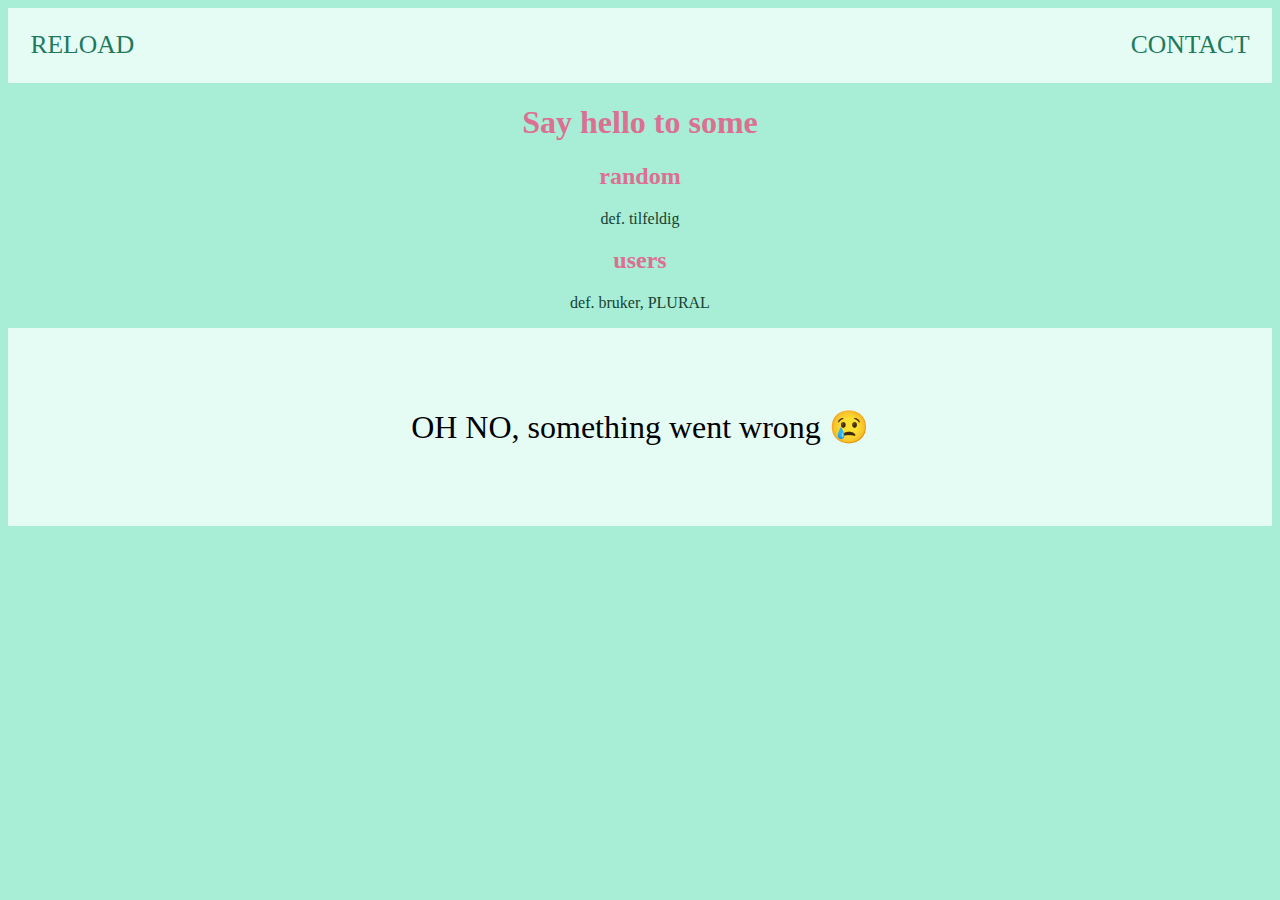
<file: index.html>
<!DOCTYPE html>
<html lang="en">

<head>
    <meta charset="UTF-8">
    <link href="css/style.css" rel="stylesheet">
    <meta http-equiv="X-UA-Compatible" content="IE=edge">
    <meta name="viewport" content="width=device-width, initial-scale=1.0">
    <title>Document</title>
</head>

<body>
    <header>
        <nav>
            <a href="index.html">reload</a>
            <a href="contact.html" class="contact-link">contact</a>

        </nav>
    </header>
    <main>

        <h1>Say hello to some</h1>
        <h2>random</h2>
        <p>def. tilfeldig</p>
        <h2>users</h2>
        <p>def. bruker, PLURAL</p>


        <div class="content-container">

        </div>


    </main>
    <footer>

    </footer>









    <script src="js/script.js"></script>
</body>

</html>
</file>
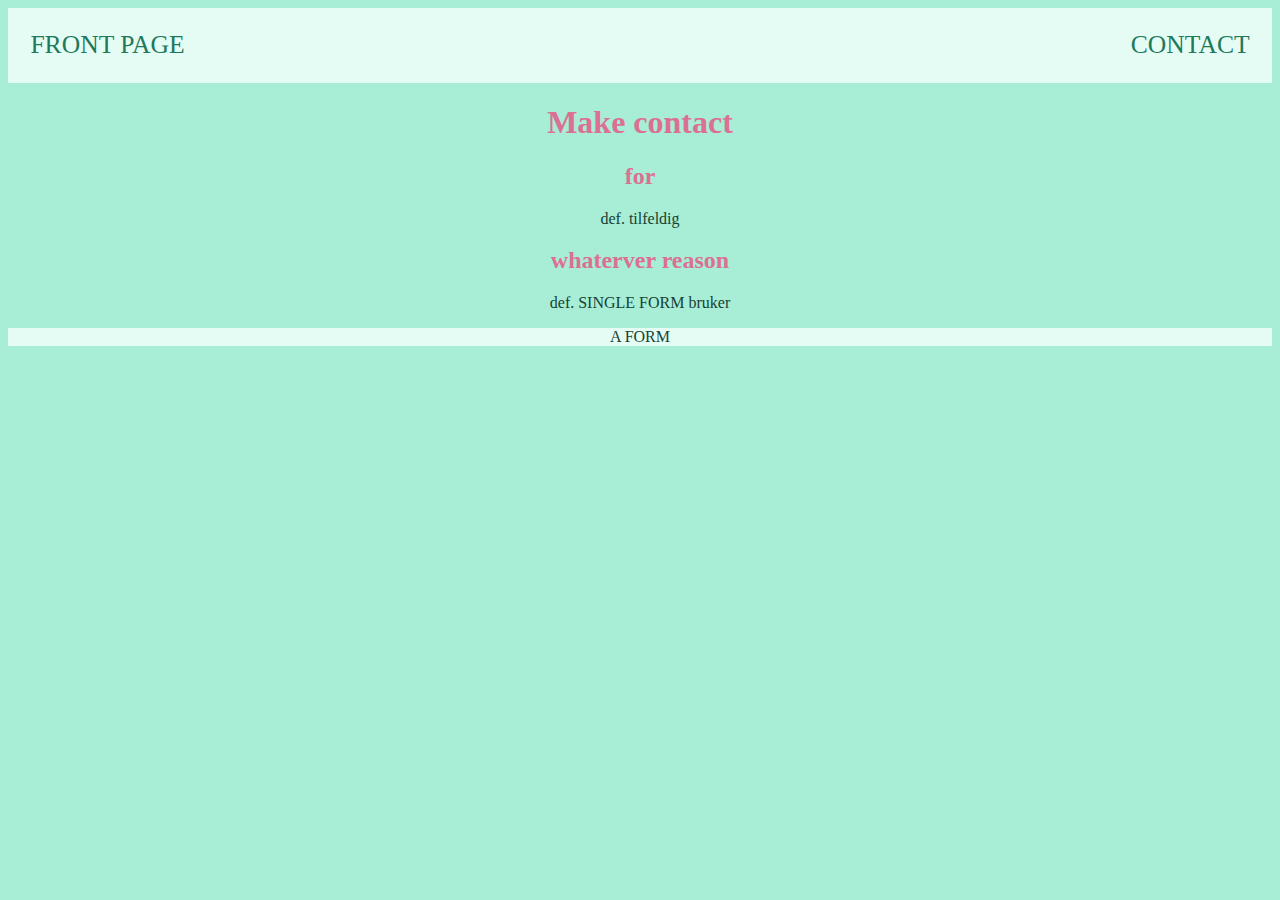
<file: contact.html>
<!DOCTYPE html>
<html lang="en">
<head>
    <meta charset="UTF-8">
    <link href="css/style.css" rel="stylesheet">
    <meta http-equiv="X-UA-Compatible" content="IE=edge">
    <meta name="viewport" content="width=device-width, initial-scale=1.0">
    <title>CONTACT</title>
</head>
<body>
    <header>
        <nav>
            <a href="index.html">front page</a>
            <a href="contact.html" class="contact-link">contact</a>

        </nav>
    </header>
    <main>

        <h1>Make contact</h1>
        <h2>for</h2>
        <p>def. tilfeldig</p>
        <h2>whaterver reason</h2>
        <p>def. SINGLE FORM bruker</p>


        <div> A FORM</div>



        </div>


    </main>
    <footer>

    </footer>









    <script src="js/script.js"></script>
</body>

</html>
</file>
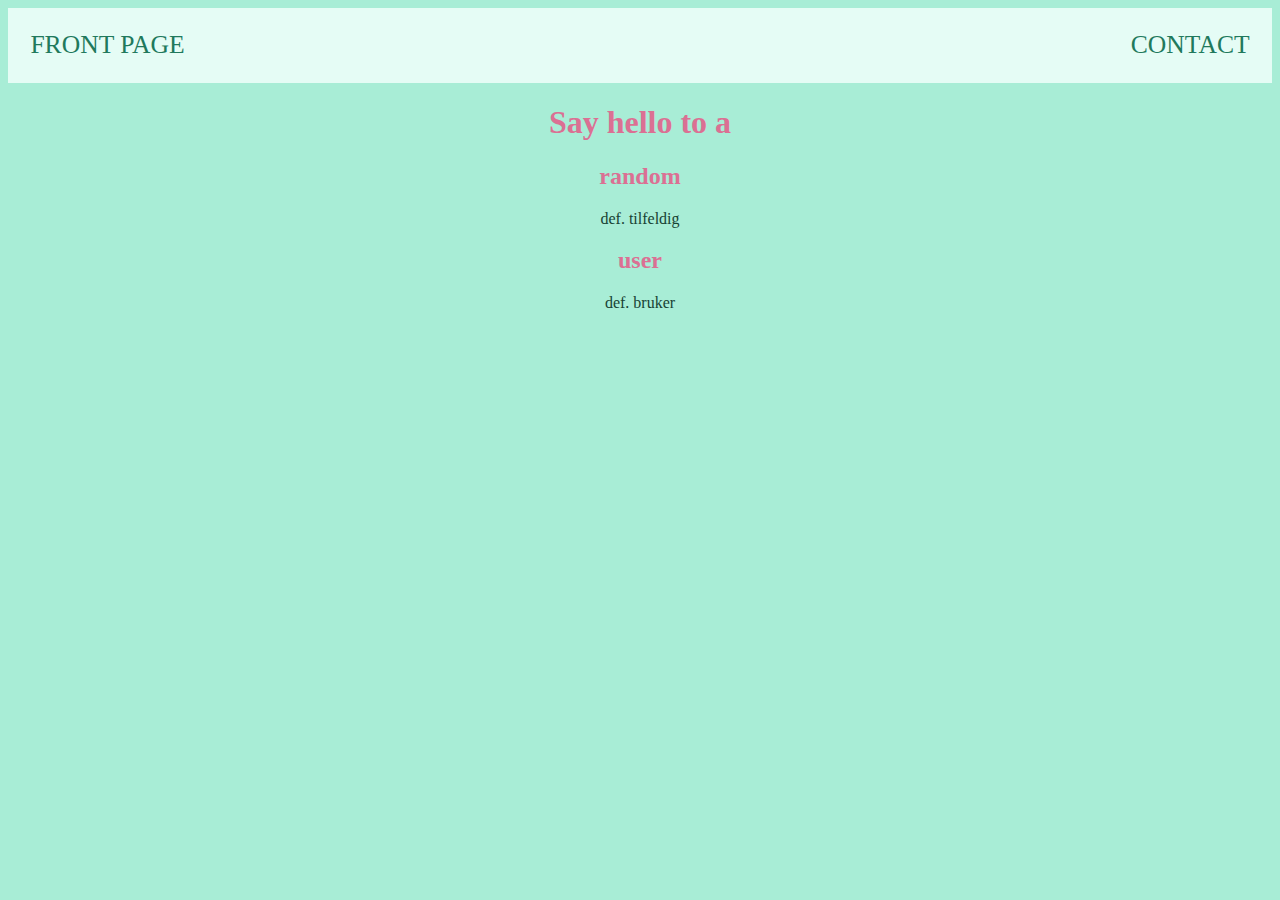
<file: details.html>
<!DOCTYPE html>
<html lang="en">

<head>
    <meta charset="UTF-8">
    <link href="css/style.css" rel="stylesheet">
    <meta http-equiv="X-UA-Compatible" content="IE=edge">
    <meta name="viewport" content="width=device-width, initial-scale=1.0">
    <title>A USER</title>
</head>

<body>
    <header>
        <nav>
            <a href="index.html">front page</a>
            <a href="contact.html" class="contact-link">contact</a>

        </nav>
    </header>
    <main>

        <h1>Say hello to a</h1>
        <h2>random</h2>
        <p>def. tilfeldig</p>
        <h2>user</h2>
        <p>def. bruker</p>


        <div class="">

        </div>


    </main>
    <footer>

    </footer>









    <script src="js/script.js"></script>
</body>

</html>
</file>
<file: css/style.css>
body {
    background-color: rgb(168, 237, 214);
/*     when in doubt use Caslon
 */
}

h1, h2{
    color: palevioletred;
    text-align: center;
}

div {
    color: rgb(23, 66, 51);
    background-color: rgb(229, 252, 245);
    text-align: center;
}

p {
    color: rgb(23, 66, 51);
    text-align: center;
}

header{
    position: sticky;
    top: 0px;
}

nav {
    background-color: rgb(229, 252, 245);
    padding: 1.4em;
}

a {
    text-decoration: none;   
    color: rgb(33, 121, 92);
}

nav a {
    font-size: 1.6em;
    text-transform: uppercase;

}

nav a:hover {
    color:rgb(23, 66, 51);
}

.contact-link {
    position: relative;
    float: right;
}

.content-container {
    display: flex;
    justify-content: space-evenly;
    flex-wrap: wrap;
    padding: 5em;

}
.user-item-index {
    padding: 4em;
    background-color: rgb(229, 252, 245);
}

.user-img-index {
    border-radius: 50%;
    padding: 0.2em;

}
.username-index {
    font-size: 1.4em;
}

.error {
    color: black;
    font-size: 2em;
}
</file>
